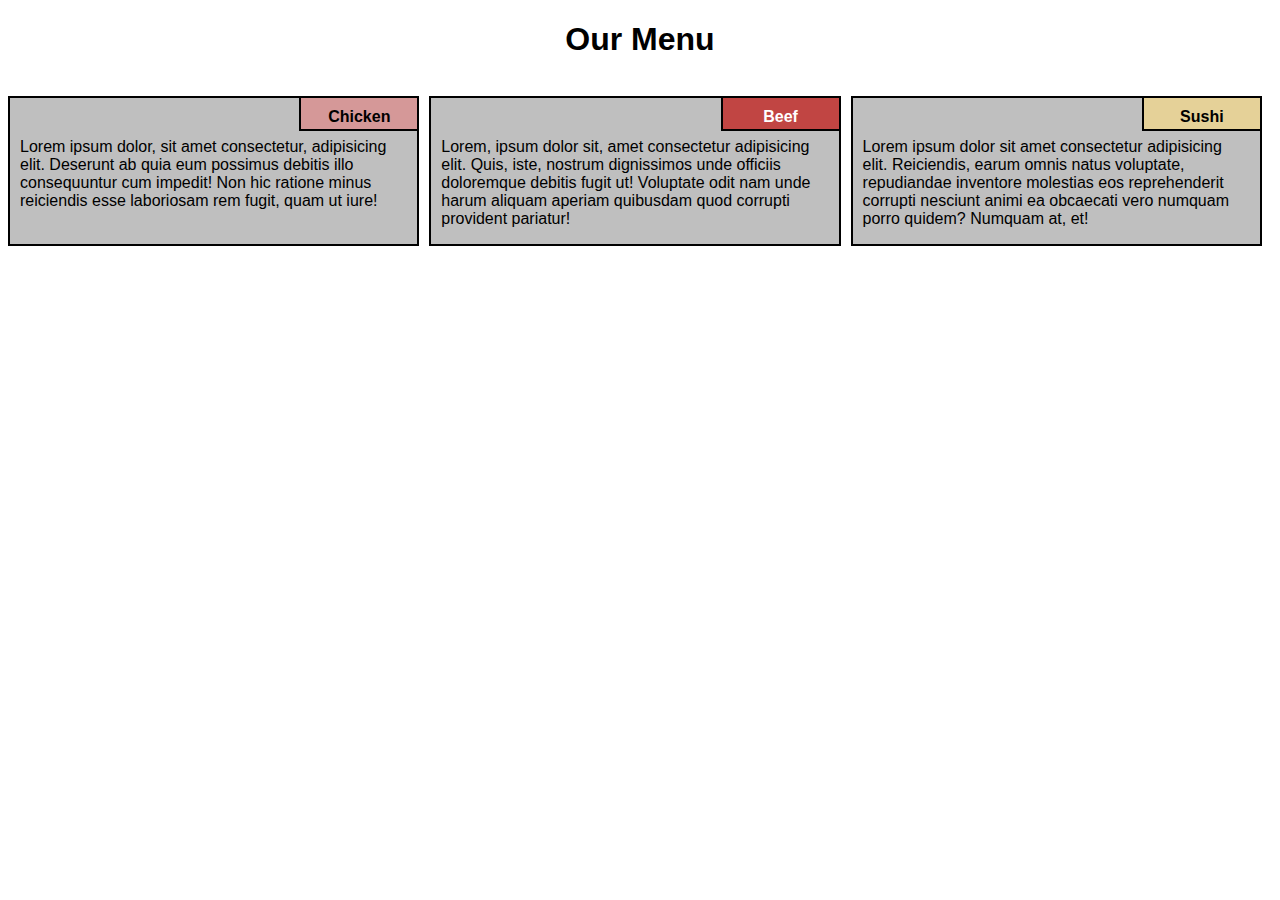
<file: index.html>
<!DOCTYPE html>
<html lang="en">
<head>
    <meta charset="UTF-8">
    <meta http-equiv="X-UA-Compatible" content="IE=edge">
    <meta name="viewport" content="width=device-width, initial-scale=1.0">
    <title>Responsive Layout</title>
    <link  rel="stylesheet" href="./css/style.css">
</head>
<body> 
    <div class="row">
        <h1>Our Menu</h1>
        <div class="col-lg-4 col-md-6 col-sm-12" id="container">
            <p>Lorem ipsum dolor, sit amet consectetur, adipisicing elit. Deserunt ab quia eum possimus debitis illo consequuntur cum impedit! Non hic ratione minus reiciendis esse laboriosam rem fugit, quam ut iure!</p>
            <p id="p1">Chicken</p>
        </div>
        <div class="col-lg-4 col-md-6 col-sm-12" id="container">
            <p>Lorem, ipsum dolor sit, amet consectetur adipisicing elit. Quis, iste, nostrum dignissimos unde officiis doloremque debitis fugit ut! Voluptate odit nam unde harum aliquam aperiam quibusdam quod corrupti provident pariatur!</p>
            <p id="p2">Beef</p>
        </div>    
        <div class="col-lg-4 col-md-12 col-sm-12" id="container">
            <p>Lorem ipsum dolor sit amet consectetur adipisicing elit. Reiciendis, earum omnis natus voluptate, repudiandae inventore molestias eos reprehenderit corrupti nesciunt animi ea obcaecati vero numquam porro quidem? Numquam at, et!</p>
            <p  id="p3">Sushi</p>
        </div>
    </div>
</body>
</html>
</file>
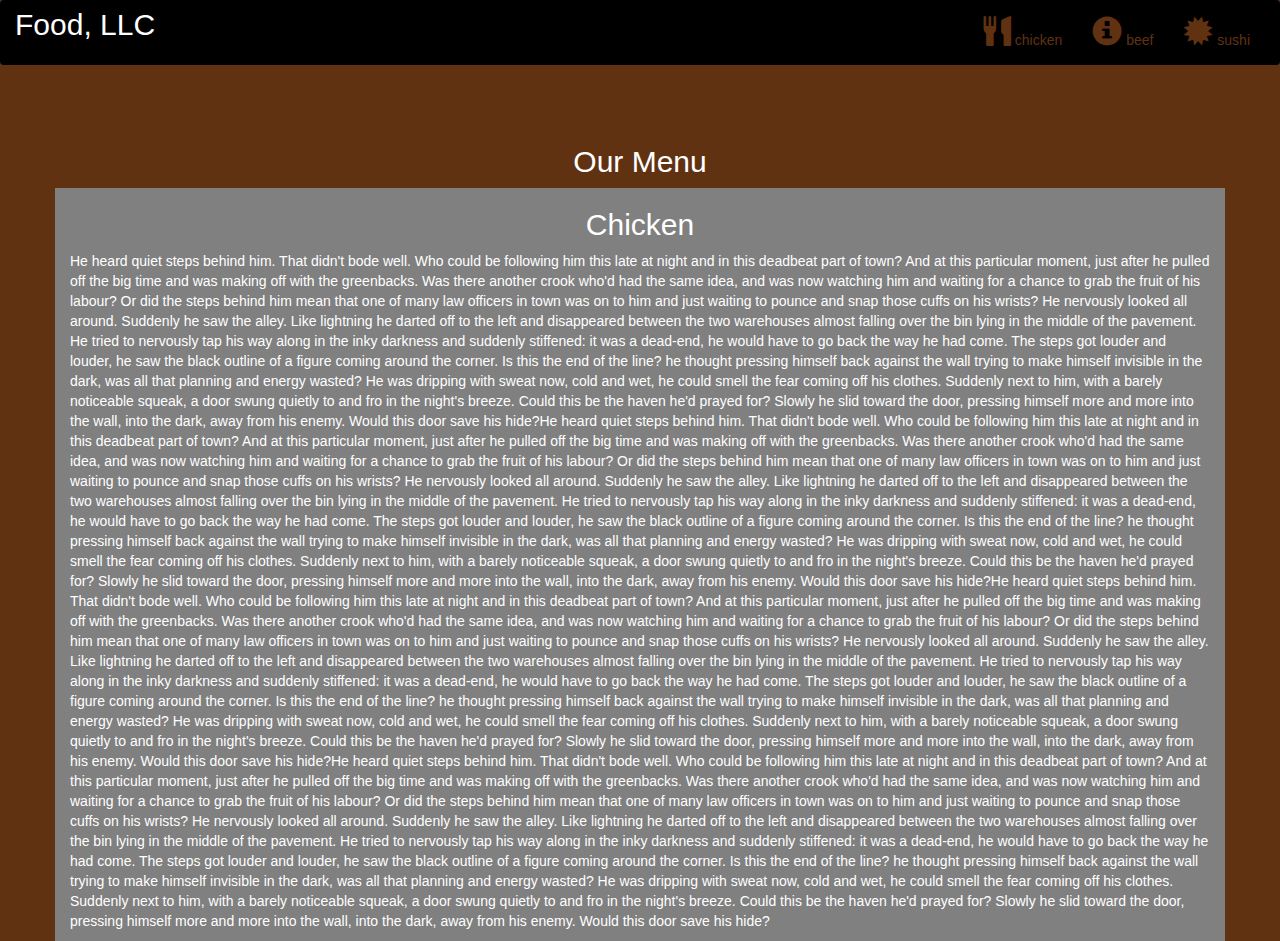
<file: Module3/index.html>
<!DOCTYPE html>
<html lang="en">
<head>
  <title>Bootstrap Example</title>
  <meta charset="utf-8">
  <meta name="viewport" content="width=device-width, initial-scale=1">
  <link rel="stylesheet" href="https://maxcdn.bootstrapcdn.com/bootstrap/3.4.1/css/bootstrap.min.css">
  <link rel="stylesheet" type="text/css" href="/Module3/style.css">
  <script src="https://ajax.googleapis.com/ajax/libs/jquery/3.5.1/jquery.min.js"></script>
  <script src="https://maxcdn.bootstrapcdn.com/bootstrap/3.4.1/js/bootstrap.min.js"></script>
</head>
<body>
<nav class="navbar navbar-inverse">
  <div class="container-fluid">
    <div class="navbar-header">
      <button type="button" class="navbar-toggle" data-toggle="collapse" data-target="#myNavbar">
        <span class="icon-bar"></span>
        <span class="icon-bar"></span>
        <span class="icon-bar"></span>                        
      </button>
      <a class="navbar-brand" href="#" >Food, LLC</a>
    </div>
    <div class="collapse navbar-collapse" id="myNavbar">
      <ul class="nav navbar-nav navbar-right" >
        <li style>
            <a href="#" > 
            <span class="glyphicon glyphicon-cutlery"></span> chicken</a>
        </li>
        <li>
            <a href="#" >
            <span class="glyphicon glyphicon-info-sign"></span> beef</a>
        </li>
        <li>
            <a href="#">
            <span class="glyphicon glyphicon-certificate"></span> sushi</a>
        </li>
      </ul>
    </div>
  </div>
</nav>
<br>
<br>  
<h1><p class="text-center">Our Menu</p></h1>
<div id="main-content" class="container">
  <div id="home-tiles" class="row">
      <div class="col-md-12 col-sm-12 col-xs-12">
            
            <p id="chickstory">
          <h2>Chicken</h2>
              He heard quiet steps behind him. That didn't bode well. Who could be following him this late at night and in this deadbeat part of town? And at this particular moment, just after he pulled off the big time and was making off with the greenbacks. Was there another crook who'd had the same idea, and was now watching him and waiting for a chance to grab the fruit of his labour? Or did the steps behind him mean that one of many law officers in town was on to him and just waiting to pounce and snap those cuffs on his wrists? He nervously looked all around. Suddenly he saw the alley. Like lightning he darted off to the left and disappeared between the two warehouses almost falling over the bin lying in the middle of the pavement. He tried to nervously tap his way along in the inky darkness and suddenly stiffened: it was a dead-end, he would have to go back the way he had come. The steps got louder and louder, he saw the black outline of a figure coming around the corner. Is this the end of the line? he thought pressing himself back against the wall trying to make himself invisible in the dark, was all that planning and energy wasted? He was dripping with sweat now, cold and wet, he could smell the fear coming off his clothes. Suddenly next to him, with a barely noticeable squeak, a door swung quietly to and fro in the night's breeze. Could this be the haven he'd prayed for? Slowly he slid toward the door, pressing himself more and more into the wall, into the dark, away from his enemy. Would this door save his hide?He heard quiet steps behind him. That didn't bode well. Who could be following him this late at night and in this deadbeat part of town? And at this particular moment, just after he pulled off the big time and was making off with the greenbacks. Was there another crook who'd had the same idea, and was now watching him and waiting for a chance to grab the fruit of his labour? Or did the steps behind him mean that one of many law officers in town was on to him and just waiting to pounce and snap those cuffs on his wrists? He nervously looked all around. Suddenly he saw the alley. Like lightning he darted off to the left and disappeared between the two warehouses almost falling over the bin lying in the middle of the pavement. He tried to nervously tap his way along in the inky darkness and suddenly stiffened: it was a dead-end, he would have to go back the way he had come. The steps got louder and louder, he saw the black outline of a figure coming around the corner. Is this the end of the line? he thought pressing himself back against the wall trying to make himself invisible in the dark, was all that planning and energy wasted? He was dripping with sweat now, cold and wet, he could smell the fear coming off his clothes. Suddenly next to him, with a barely noticeable squeak, a door swung quietly to and fro in the night's breeze. Could this be the haven he'd prayed for? Slowly he slid toward the door, pressing himself more and more into the wall, into the dark, away from his enemy. Would this door save his hide?He heard quiet steps behind him. That didn't bode well. Who could be following him this late at night and in this deadbeat part of town? And at this particular moment, just after he pulled off the big time and was making off with the greenbacks. Was there another crook who'd had the same idea, and was now watching him and waiting for a chance to grab the fruit of his labour? Or did the steps behind him mean that one of many law officers in town was on to him and just waiting to pounce and snap those cuffs on his wrists? He nervously looked all around. Suddenly he saw the alley. Like lightning he darted off to the left and disappeared between the two warehouses almost falling over the bin lying in the middle of the pavement. He tried to nervously tap his way along in the inky darkness and suddenly stiffened: it was a dead-end, he would have to go back the way he had come. The steps got louder and louder, he saw the black outline of a figure coming around the corner. Is this the end of the line? he thought pressing himself back against the wall trying to make himself invisible in the dark, was all that planning and energy wasted? He was dripping with sweat now, cold and wet, he could smell the fear coming off his clothes. Suddenly next to him, with a barely noticeable squeak, a door swung quietly to and fro in the night's breeze. Could this be the haven he'd prayed for? Slowly he slid toward the door, pressing himself more and more into the wall, into the dark, away from his enemy. Would this door save his hide?He heard quiet steps behind him. That didn't bode well. Who could be following him this late at night and in this deadbeat part of town? And at this particular moment, just after he pulled off the big time and was making off with the greenbacks. Was there another crook who'd had the same idea, and was now watching him and waiting for a chance to grab the fruit of his labour? Or did the steps behind him mean that one of many law officers in town was on to him and just waiting to pounce and snap those cuffs on his wrists? He nervously looked all around. Suddenly he saw the alley. Like lightning he darted off to the left and disappeared between the two warehouses almost falling over the bin lying in the middle of the pavement. He tried to nervously tap his way along in the inky darkness and suddenly stiffened: it was a dead-end, he would have to go back the way he had come. The steps got louder and louder, he saw the black outline of a figure coming around the corner. Is this the end of the line? he thought pressing himself back against the wall trying to make himself invisible in the dark, was all that planning and energy wasted? He was dripping with sweat now, cold and wet, he could smell the fear coming off his clothes. Suddenly next to him, with a barely noticeable squeak, a door swung quietly to and fro in the night's breeze. Could this be the haven he'd prayed for? Slowly he slid toward the door, pressing himself more and more into the wall, into the dark, away from his enemy. Would this door save his hide?
            </p>
      </div>
    </div>
</div>
</body>
</html>
</file>
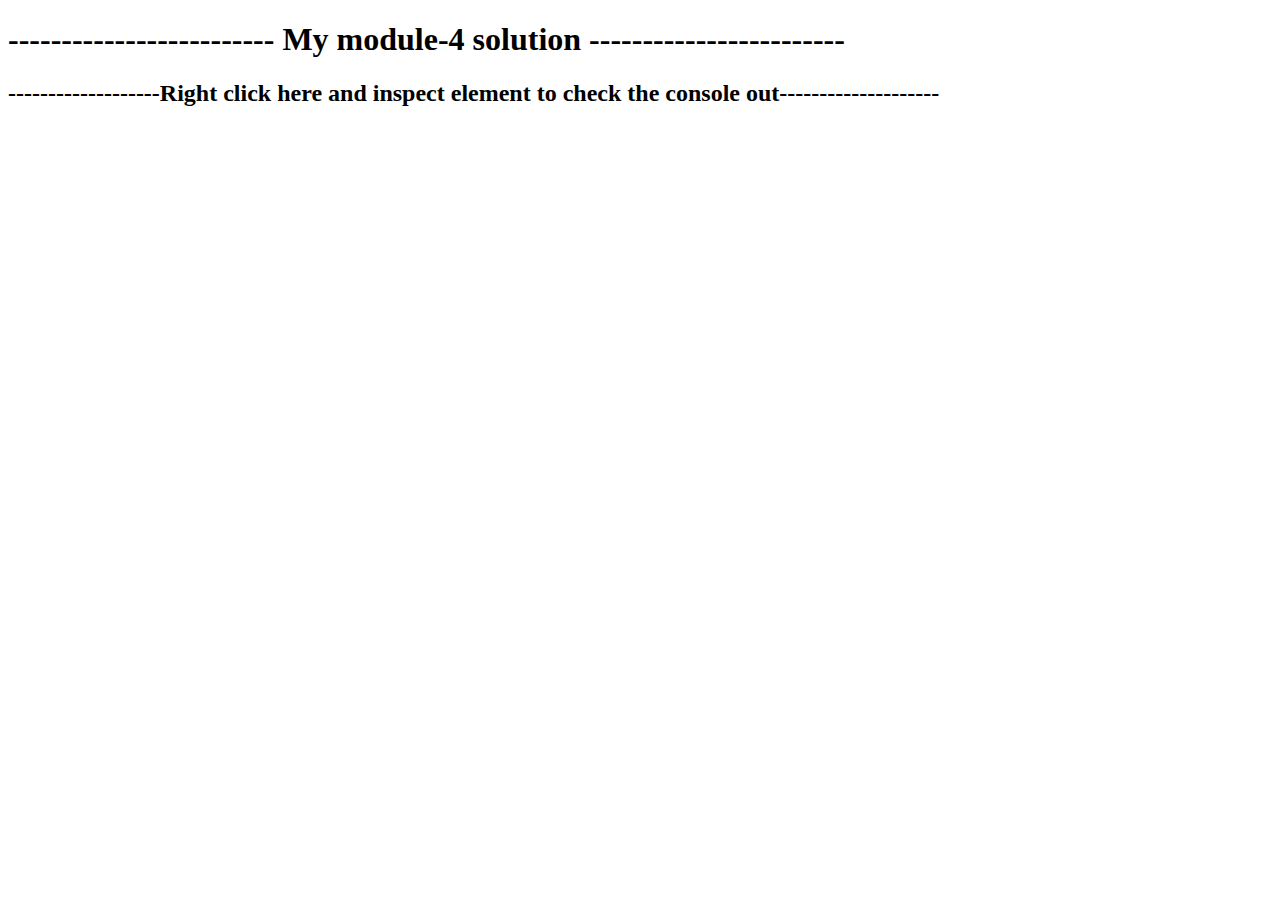
<file: Module4/index.html>
<!DOCTYPE html>
<html lang="en">
<head>
    <meta charset="UTF-8">
    <meta http-equiv="X-UA-Compatible" content="IE=edge">
    <meta name="viewport" content="width=device-width, initial-scale=1.0">
    <title>Week-4</title>
</head>
<body>
    <h1>------------------------- My module-4 solution ------------------------</h1>
    <h2>-------------------Right click here and inspect element to check the console out--------------------</h2>
	
    <script src="./script.js"></script>
</body>
</html>
</file>
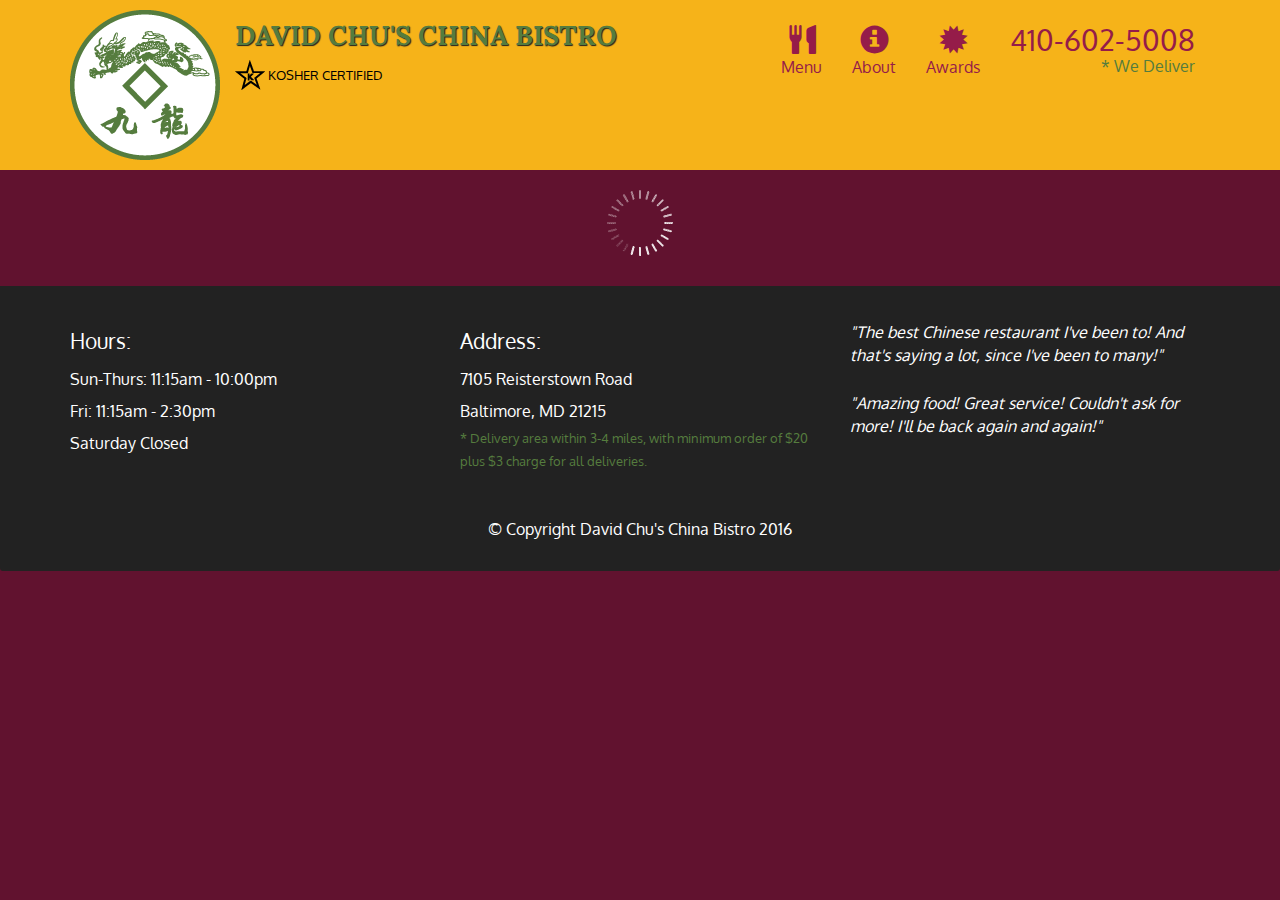
<file: Module5/index.html>
<!doctype html>
<html lang="en">
  <head>
    <meta charset="utf-8">
    <meta http-equiv="X-UA-Compatible" content="IE=edge">
    <meta name="viewport" content="width=device-width, initial-scale=1">
    <title>David Chu's China Bistro</title>
    <link rel="stylesheet" href="css/bootstrap.min.css">
    <link rel="stylesheet" href="css/styles.css">
    <link href='https://fonts.googleapis.com/css?family=Oxygen:400,300,700' rel='stylesheet' type='text/css'>
    <link href='https://fonts.googleapis.com/css?family=Lora' rel='stylesheet' type='text/css'>
  </head>
<body>
  <header>
    <nav id="header-nav" class="navbar navbar-default">
      <div class="container">
        <div class="navbar-header">
          <a href="index.html" class="pull-left visible-md visible-lg">
            <div id="logo-img" alt="Logo image"></div>
          </a>

          <div class="navbar-brand">
            <a href="index.html"><h1>David Chu's China Bistro</h1></a>
            <p>
              <img src="images/star-k-logo.png" alt="Kosher certification">
              <span>Kosher Certified</span>
            </p>
          </div>

          <button id="navbarToggle" type="button" class="navbar-toggle collapsed" data-toggle="collapse" data-target="#collapsable-nav" aria-expanded="false">
            <span class="sr-only">Toggle navigation</span>
            <span class="icon-bar"></span>
            <span class="icon-bar"></span>
            <span class="icon-bar"></span>
          </button>
        </div>
        
        <div id="collapsable-nav" class="collapse navbar-collapse">
           <ul id="nav-list" class="nav navbar-nav navbar-right">
            <li id="navHomeButton" class="visible-xs active">
              <a href="index.html">
                <span class="glyphicon glyphicon-home"></span> Home</a>
            </li>
            <li id="navMenuButton">
              <a href="#" onclick="$dc.loadMenuCategories();">
                <span class="glyphicon glyphicon-cutlery"></span><br class="hidden-xs"> Menu</a>
            </li>
            <li>
              <a href="#">
                <span class="glyphicon glyphicon-info-sign"></span><br class="hidden-xs"> About</a>
            </li>
            <li>
              <a href="#">
                <span class="glyphicon glyphicon-certificate"></span><br class="hidden-xs"> Awards</a>
            </li>
            <li id="phone" class="hidden-xs">
              <a href="tel:410-602-5008">
                <span>410-602-5008</span></a><div>* We Deliver</div>
            </li>
          </ul><!-- #nav-list -->
        </div><!-- .collapse .navbar-collapse -->
      </div><!-- .container -->
    </nav><!-- #header-nav -->
  </header>

  <div id="call-btn" class="visible-xs">
    <a class="btn" href="tel:410-602-5008">
    <span class="glyphicon glyphicon-earphone"></span>
    410-602-5008
    </a>
  </div>
  <div id="xs-deliver" class="text-center visible-xs">* We Deliver</div>

  <div id="main-content" class="container"></div>

  <footer class="panel-footer">
    <div class="container">
      <div class="row">
        <section id="hours" class="col-sm-4">
          <span>Hours:</span><br>
          Sun-Thurs: 11:15am - 10:00pm<br>
          Fri: 11:15am - 2:30pm<br>
          Saturday Closed
          <hr class="visible-xs">
        </section>
        <section id="address" class="col-sm-4">
          <span>Address:</span><br>
          7105 Reisterstown Road<br>
          Baltimore, MD 21215
          <p>* Delivery area within 3-4 miles, with minimum order of $20 plus $3 charge for all deliveries.</p>
          <hr class="visible-xs">
        </section>
        <section id="testimonials" class="col-sm-4">
          <p>"The best Chinese restaurant I've been to! And that's saying a lot, since I've been to many!"</p>
          <p>"Amazing food! Great service! Couldn't ask for more! I'll be back again and again!"</p>
        </section>
      </div>
      <div class="text-center">&copy; Copyright David Chu's China Bistro 2016</div>
    </div>
  </footer>

  <!-- jQuery (Bootstrap JS plugins depend on it) -->
   <script src="js/jquery-3.5.1.min.js"></script>
  <script src="js/bootstrap.min.js"></script>
  <script src="js/ajax-utils.js"></script>
  <script src="js/script.js"></script>
</body>
</html>
</file>
<file: css/style.css>
*{
    box-sizing: border-box;
    font-family: 'Segoe UI', Tahoma, Geneva, Verdana, sans-serif;
  }
  
  h1{
    text-align: center;
  }
  
  p {
    background-color: #bfbfbf;
    border: 2px solid black;
    height: 150px;
    margin-right: 10px;
    padding: 40px 10px 5px 10px;
    overflow: hidden;
  }
  
  
  #container {
    position: relative;
    
  }
  
  #p1 {
    background-color: #D59898;
    position: absolute;
    top: 0;
    right: 0;
    font-weight: bold;
    height: 35px;
    width: 120px;
    padding: 10px;
    text-align: center;
    font-family: Arial, Helvetica, sans-serif;
  
  }
  #p2 {
    background-color:#C14543 ;
    color: white;
    position: absolute;
    top: 0;
    right: 0;
    font-weight: bold;
    height: 35px;
    width: 120px;
    padding: 10px;
    text-align: center;
    font-family: Arial, Helvetica, sans-serif;
  
  }
  #p3 {
   background-color: #E5D198;
    position: absolute;
    top: 0;
    right: 0;
    font-weight: bold;
    height: 35px;
    width: 120px;
    padding: 10px;
    text-align: center;
    font-family: Arial, Helvetica, sans-serif;
  
  }
  
  
  .row {
    width: 100%;
  
  }
  
  
  /********** Large devices only **********/
  @media (min-width: 992px) {
    .col-lg-1, .col-lg-2, .col-lg-3, .col-lg-4, .col-lg-5, .col-lg-6, .col-lg-7, .col-lg-8, .col-lg-9, .col-lg-10, .col-lg-11, .col-lg-12 {
      float: left;
    }
    .col-lg-1 {
      width: 8.33%;
    }
    .col-lg-2 {
      width: 16.66%;
    }
    .col-lg-3 {
      width: 25%;
    }
    .col-lg-4 {
      width: 33.33%;
    
    }
    .col-lg-5 {
      width: 41.66%;
    }
    .col-lg-6 {
      width: 50%;
    }
    .col-lg-7 {
      width: 58.33%;
    }
    .col-lg-8 {
      width: 66.66%;
    }
    .col-lg-9 {
      width: 74.99%;
    }
    .col-lg-10 {
      width: 83.33%;
    }
    .col-lg-11 {
      width: 91.66%;
    }
    .col-lg-12 {
      width: 100%;
    }
  
    
  }
  
  /********** Medium devices only **********/
  @media (min-width: 768px) and (max-width: 991px) {
    .col-md-1, .col-md-2, .col-md-3, .col-md-4, .col-md-5, .col-md-6, .col-md-7, .col-md-8, .col-md-9, .col-md-10, .col-md-11, .col-md-12 {
      float: left;
     
    }
    .col-md-1 {
      width: 8.33%;
    }
    .col-md-2 {
      width: 16.66%;
    }
    .col-md-3 {
      width: 25%;
    }
    .col-md-4 {
      width: 33.33%;
    }
    .col-md-5 {
      width: 41.66%;
    }
    .col-md-6 {
      width: 50%;
    }
    .col-md-7 {
      width: 58.33%;
    }
    .col-md-8 {
      width: 66.66%;
    }
    .col-md-9 {
      width: 74.99%;
    }
    .col-md-10 {
      width: 83.33%;
    }
    .col-md-11 {
      width: 91.66%;
    }
    .col-md-12 {
      width: 100%;
    }
  }
  
  /********** Mobile only **********/
  @media (max-width: 767px) {
    .col-sm-1, .col-sm-2, .col-sm-3, .col-sm-4, .col-sm-5, .col-sm-6, .col-sm-7, .col-sm-8, .col-sm-9, .col-sm-10, .col-sm-11, .col-sm-12 {
      float: left;
    }
    .col-sm-1 {
      width: 8.33%;
    }
    .col-sm-2 {
      width: 16.66%;
    }
    .col-sm-3 {
      width: 25%;
    }
    .col-sm-4 {
      width: 33.33%;
    
    }
    .col-sm-5 {
      width: 41.66%;
    }
    .col-sm-6 {
      width: 50%;
    }
    .col-sm-7 {
      width: 58.33%;
    }
    .col-sm-8 {
      width: 66.66%;
    }
    .col-sm-9 {
      width: 74.99%;
    }
    .col-sm-10 {
      width: 83.33%;
    }
    .col-sm-11 {
      width: 91.66%;
    }
    .col-sm-12 {
      width: 100%;
    }
  
    
  }
</file>
<file: Module3/style.css>
*{
	margin: 0;
	padding: 0;
	font-family: 'Segoe UI', Tahoma, Geneva, Verdana, sans-serif;
}
.navbar{
    border: none;
    background-color: black;
    color: #61122F;
}
body{
	background-color: #613212;
	color: white;
}
.glyphicon{
	font-size: 30px;
	color:#613212; 
}
.center{
	width: 90%;
	background-color: grey;

}
.container
{
	background-color: grey;
}
.text-center{
	font-size: 30px;
}
h2{
	text-align: center;
}
#myNavbar ul li a {
	color: #613212;
}
.navbar-brand{
    font-size: 30px;	
}
</file>
<file: Module5/css/styles.css>
body {
  font-size: 16px;
  color: #fff;
  background-color: #61122f;
  font-family: 'Oxygen', sans-serif;
}

/** HEADER **/
#header-nav {
  background-color: #f6b319;
  border-radius: 0;
  border: 0;
}

#logo-img {
  background: url('../images/restaurant-logo_large.png') no-repeat;
  width: 150px;
  height: 150px;
  margin: 10px 15px 10px 0;
}

.navbar-brand {
  padding-top: 25px;
}
.navbar-brand h1 { /* Restaurant name */
  font-family: 'Lora', serif;
  color: #557c3e;
  font-size: 1.5em;
  text-transform: uppercase;
  font-weight: bold;
  text-shadow: 1px 1px 1px #222;
  margin-top: 0;
  margin-bottom: 0;
  line-height: .75;
}
.navbar-brand a:hover, .navbar-brand a:focus {
  text-decoration: none;
}
.navbar-brand p { /* Kosher cert */
  color: #000;
  text-transform: uppercase;
  font-size: .7em;
  margin-top: 15px;
}
.navbar-brand p span { /* Star-K */
  vertical-align: middle;
}

#nav-list {
  margin-top: 10px;
}
#nav-list a {
  color: #951C49;
  text-align: center;
}
#nav-list a:hover {
  background: #E7E7E7;
}
#nav-list a span {
  font-size: 1.8em;
}

#phone {
  margin-top: 5px;
}
#phone a { /* Phone number */
  text-align: right;
  padding-bottom: 0;
}
#phone div { /* We Deliver */
  color: #557c3e;
  text-align: right;
  padding-right: 15px;
}

.navbar-header button.navbar-toggle, .navbar-header .icon-bar {
  border: 1px solid #61122f;
}
.navbar-header button.navbar-toggle {
  clear: both;
  margin-top: -30px;
}
/* END HEADER */

/* FOOTER */
.panel-footer {
  margin-top: 30px;
  padding-top: 35px;
  padding-bottom: 30px;
  background-color: #222;
  border-top: 0;
}
.panel-footer div.row {
  margin-bottom: 35px;
}
#hours, #address {
  line-height: 2;
}
#hours > span, #address > span {
  font-size: 1.3em;
}
#address p {
  color: #557c3e;
  font-size: .8em;
  line-height: 1.8;
}
#testimonials {
  font-style: italic;
}
#testimonials p:nth-child(2) {
  margin-top: 25px;
}
/* END FOOTER */



/* HOME PAGE */
.container .jumbotron {
  box-shadow: 0 0 50px #3F0C1F;
  border: 2px solid #3F0C1F;
}

#menu-tile, #specials-tile, #map-tile {
  height: 250px;
  width: 100%;
  margin-bottom: 15px;
  position: relative;
  border: 2px solid #3F0C1F;
  overflow: hidden;
}
#menu-tile:hover, #specials-tile:hover, #map-tile:hover {
  box-shadow: 0 1px 5px 1px #cccccc;
}
#menu-tile {
  background: url('../images/menu-tile.jpg') no-repeat;
  background-position: center;
}
#specials-tile {
  background: url('../images/specials-tile.jpg') no-repeat;
  background-position: center;
}
#menu-tile span, #specials-tile span, #map-tile span {
  position: absolute;
  bottom: 0;
  right: 0;
  width: 100%;
  text-align: center;
  font-size: 1.6em;
  text-transform: uppercase;
  background-color: #000;
  color: #fff;
  opacity: .8;
}
/* END HOME PAGE */

/* MENU CATEGORIES PAGE */
.category-tile { 
  position: relative;
  border: 2px solid #3F0C1F;
  overflow: hidden;
  width: 200px;
  height: 200px;
  margin: 0 auto 15px;
}
.category-tile span {
  position: absolute;
  bottom: 0;
  right: 0;
  width: 100%;
  text-align: center;
  font-size: 1.2em;
  text-transform: uppercase;
  background-color: #000;
  color: #fff;
  opacity: .8;
}
.category-tile:hover {
  box-shadow: 0 1px 5px 1px #cccccc;
}

#menu-categories-title + div {
  margin-bottom: 50px;
}
/* END MENU CATEGORIES PAGE */

/* SINGLE CATEGORY PAGE */
.menu-item-tile {
  margin-bottom: 25px;
}
.menu-item-tile hr {
  width: 80%;
}
.menu-item-tile .menu-item-price {
  font-size: 1.1em;
  text-align: right;
  margin-top: -15px;
  margin-right: -15px;
}
.menu-item-tile .menu-item-price span {
  font-size: .6em;
}
.menu-item-photo {
  position: relative;
  border: 2px solid #3F0C1F; 
  overflow: hidden;
  padding: 0;
  margin-right: -15px;
  margin-left: auto;
  margin-bottom: 20px;
  max-width: 250px;
}
.menu-item-photo div {
  position: absolute;
  bottom: 0;
  right: 0;
  width: 80px;
  background-color: #557c3e;
  text-align: center;
}
.menu-item-description {
  padding-right: 30px;
}
h3.menu-item-title {
  margin: 0 0 10px;
}
.menu-item-details {
  font-size: .9em;
  font-style: italic;
}
/* END SINGLE CATEGORY PAGE */


/********** Large devices only **********/
@media (min-width: 1200px) {
  .container .jumbotron {
    background: url('../images/jumbotron_1200.jpg') no-repeat;
    height: 675px;
  }
}

/********** Medium devices only **********/
@media (min-width: 992px) and (max-width: 1199px) {
  /* Header */
  #logo-img {
    background: url('../images/restaurant-logo_medium.png') no-repeat;
    width: 100px;
    height: 100px;
    margin: 5px 5px 5px 0;
  }
  /* End Header */

  /* Home Page */
  .container .jumbotron {
    background: url('../images/jumbotron_992.jpg') no-repeat;
    height: 558px;
  }
  /* End Home Page */
}

/********** Small devices only **********/
@media (min-width: 768px) and (max-width: 991px) {
  /* Home Page */
  .container .jumbotron {
    background: url('../images/jumbotron_768.jpg') no-repeat;
    height: 432px;
  }
  /* End Home Page */
}

/********** Extra small devices only **********/
@media (max-width: 767px) {
  /* Header */
  .navbar-brand {
    padding-top: 10px;
    height: 80px;
  }
  .navbar-brand h1 { /* Restaurant name */
    padding-top: 10px;
    font-size: 5vw; /* 1vw = 1% of viewport width */
  }
  .navbar-brand p { /* Kosher cert */
    font-size: .6em;
    margin-top: 12px;
  }
  .navbar-brand p img { /* Star-K */
    height: 20px;
  }

  #collapsable-nav a { /* Collapsed nav menu text */
    font-size: 1.2em;
  }
  #collapsable-nav a span { /* Collapsed nav menu glyph */
    font-size: 1em;
    margin-right: 5px;
  }

  #call-btn > a {
    font-size: 1.5em;
    display: block;
    margin: 0 20px;
    padding: 10px;
    border: 2px solid #fff;
    background-color: #f6b319;
    color: #951c49;
  }
  #xs-deliver {
    margin-top: 5px;
    font-size: .7em;
    letter-spacing: .1em;
    text-transform: uppercase;
  }
  /* End Header */

  /* Footer */
  .panel-footer section {
    margin-bottom: 30px;
    text-align: center;
  }
  .panel-footer section:nth-child(3) {
    margin-bottom: 0; /* margin already exists on the whole row */
  }
  .panel-footer section hr {
    width: 50%;
  }
  /* End Footer */

  /* Home Page */
  .container .jumbotron {
    margin-top: 30px;
    padding: 0;
  }
  #menu-tile, #specials-tile {
    width: 360px;
    margin: 0 auto 15px;
  }

  .menu-item-photo {
    margin-right: auto;
  }
  .menu-item-tile .menu-item-price {
    text-align: center;
  }
  .menu-item-description {
    text-align: center;;
  }
}


/********** Super extra small devices Only :-) (e.g., iPhone 4) **********/
@media (max-width: 479px) {
  /* Header */
  .navbar-brand h1 { /* Restaurant name */
    padding-top: 5px;
    font-size: 6vw;
  }
  /* End Header */
  
  /* Home page */
  #menu-tile, #specials-tile {
    width: 280px;
    margin: 0 auto 15px;
  }

  .col-xxs-12 {
    position: relative;
    min-height: 1px;
    padding-right: 15px;
    padding-left: 15px;
    float: left;
    width: 100%;
  }
}
</file>
